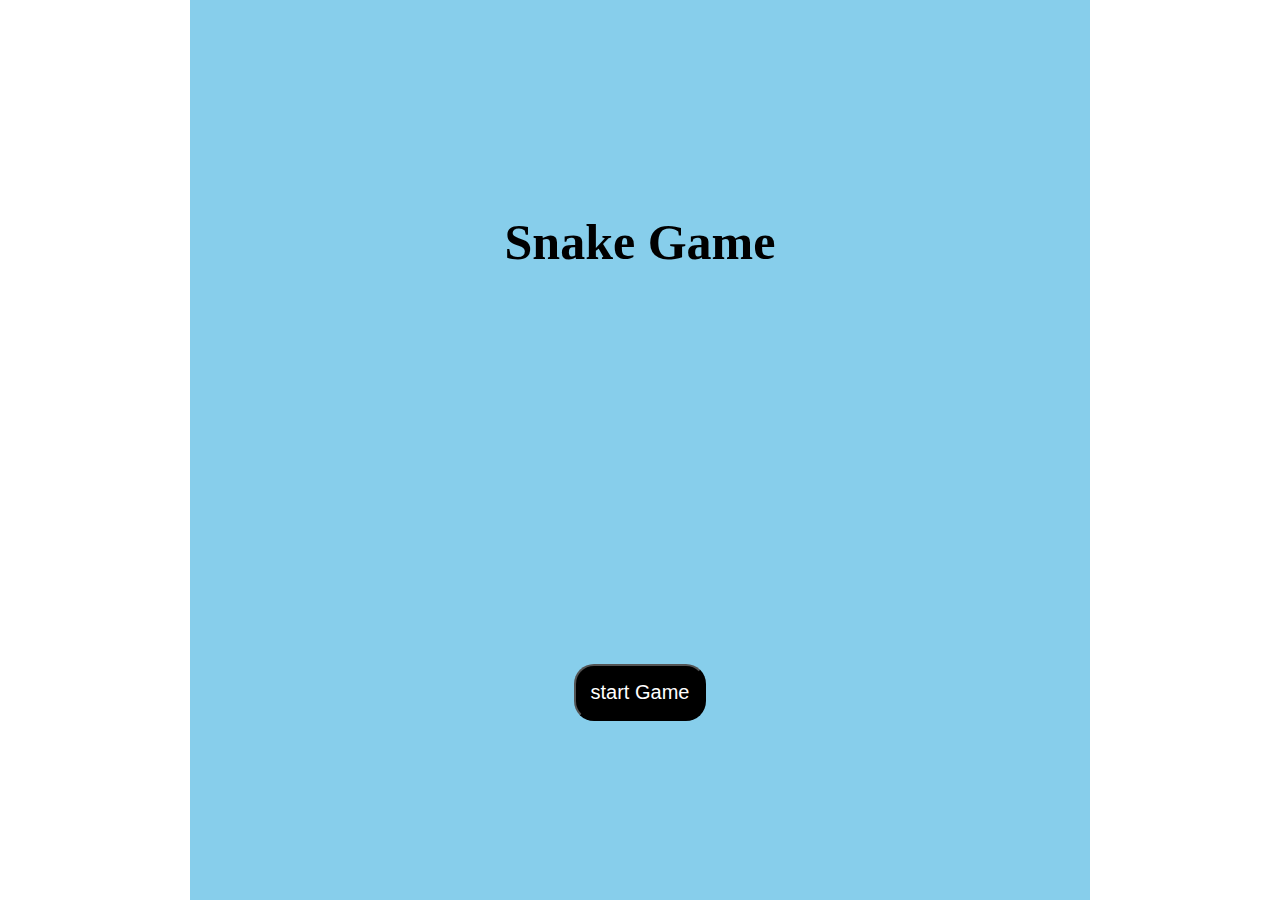
<file: snakegame new/html/index.html>
<!DOCTYPE html>
<html lang="en">
    <head>
    <meta charset="UTF-8">
    <meta name="viewport" content="width=device-width, initial-scale=1.0">
    <title>snake Game</title>
    <link rel="stylesheet" href="../css/styles.css">
    
    </head>

    <body>
        <div>
            <h1>Snake Game</h1>
            <button onclick="openGamepage()">start Game</button>
        </div>
        <script src="../js/main.js"> </script>

    
    </body>
</html>
</file>
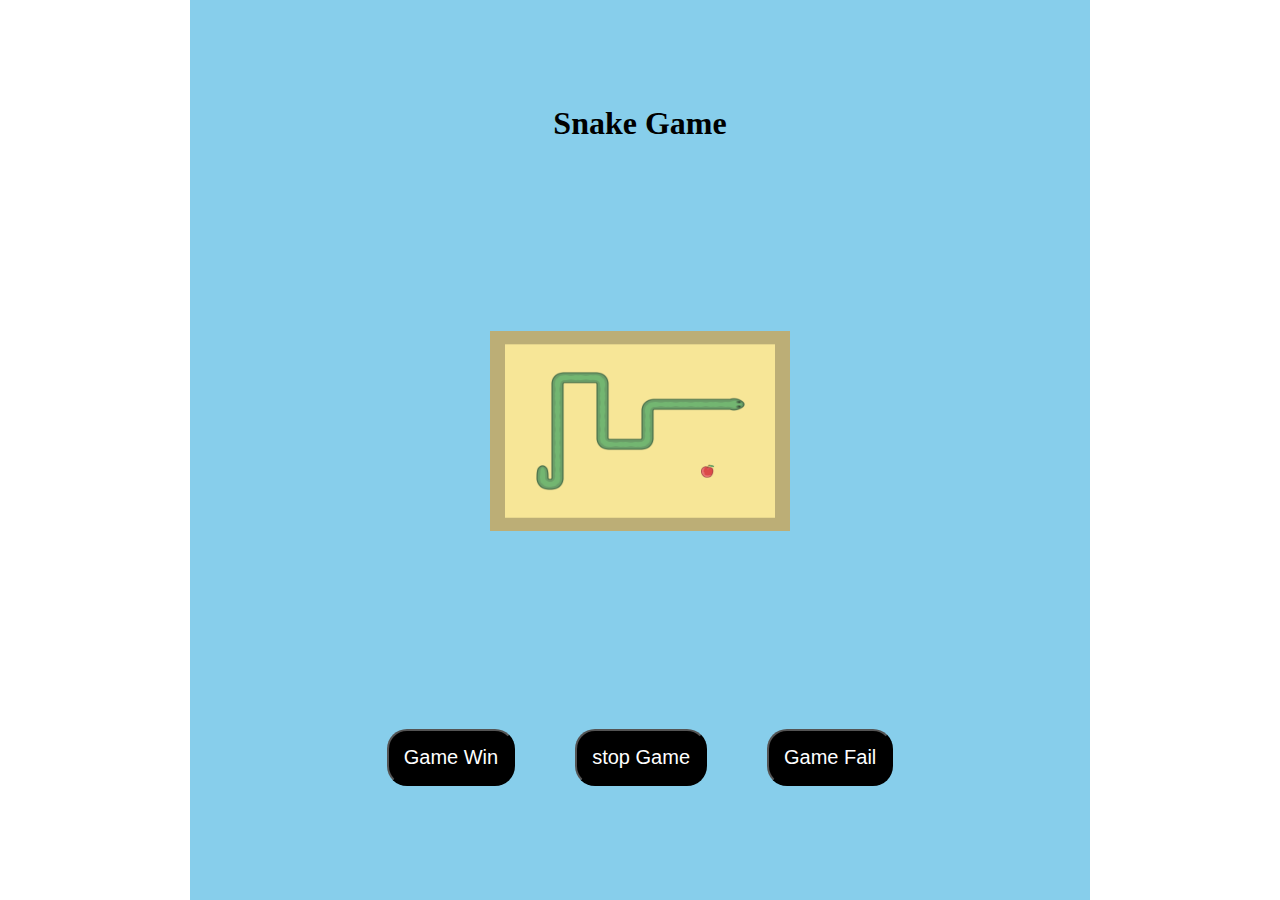
<file: snakegame new/html/gamepage.html>
<!DOCTYPE html>
<html lang="en">
<head>
    <meta charset="UTF-8">
    <meta name="viewport" content="width=device-width, initial-scale=1.0">
    <title>Snake Game</title>
    <link rel="stylesheet" href="../css/game.css">
</head>
<body>
    <div id="container1">

        <h1>Snake Game</h1>

        <div id="content">

            <img src="../image/snakepic.png" width="300"  height="200" class="img">
        
        </div>  

        <div id="button">
        
            <button onclick="showResult('win')" > Game Win </button></a>

            <button  onclick="openIndex()" > stop Game</button></a>

            <button  onclick="showResult('fail')" > Game Fail</button></a>
        
        </div>
 
    </div>
    <script src="../js/main.js"></script>
</body>
    
   </html>
</file>
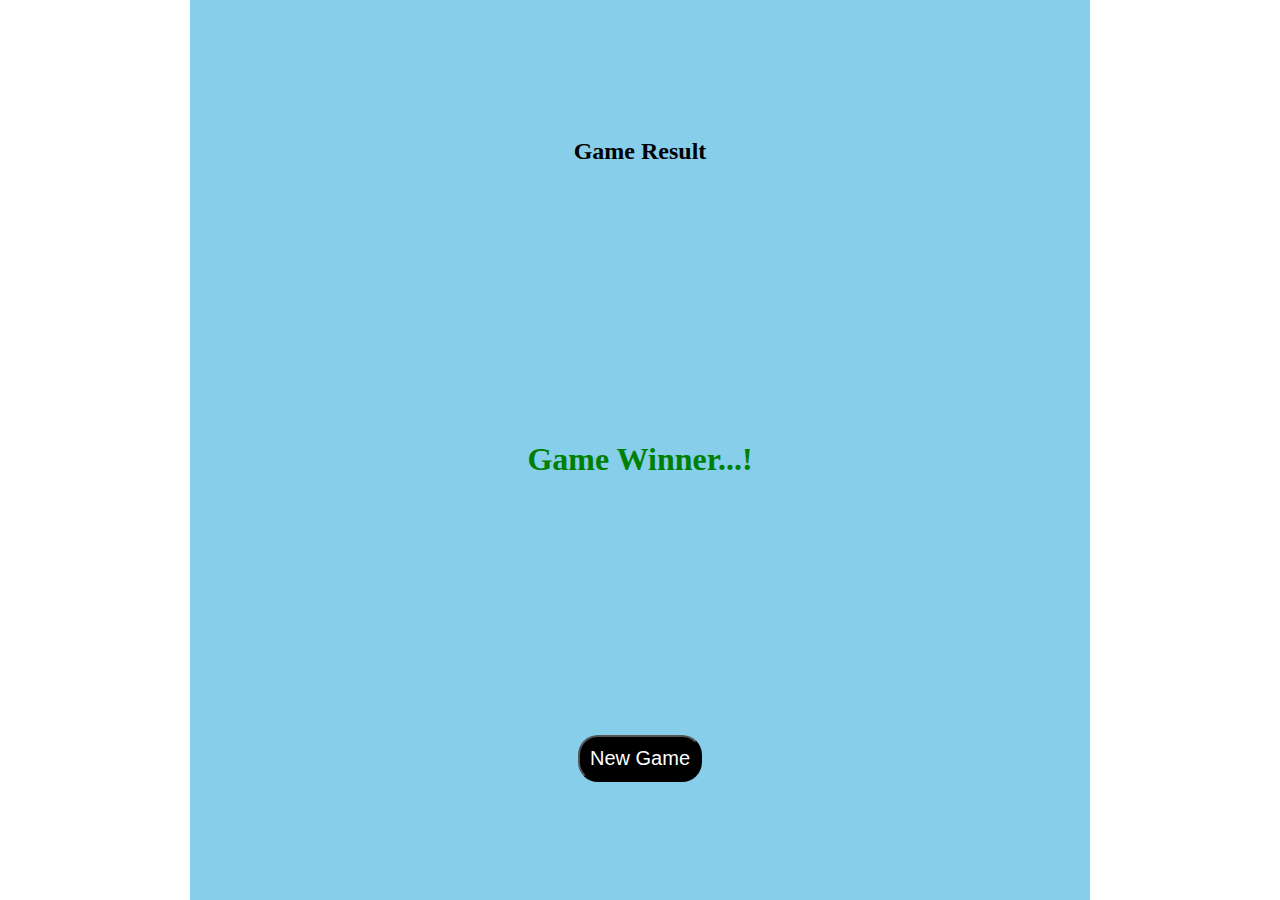
<file: snakegame new/html/result.html>
<!DOCTYPE html>
<html lang="en">
    <head>
    <meta charset="UTF-8">
    <meta name="viewport" content="width=device-width, initial-scale=1.0">
    <title>Document</title>
    <link rel="stylesheet" href="../css/result.css">
    </head>
    <body>
        <div>
            <h2>Game Result</h2>
            <h1>Game Winner...!</h1>
        <button onclick="openIndex()">New Game</button>
        </div>
    
    </body>
</html>
</file>
<file: snakegame new/css/styles.css>
body{
    margin: 0px;
}



div{
 background-color: skyblue;
 height: 100vh;
 width: 900px;
 margin: 0px auto;
 display: flex;
 flex-direction: column;
 justify-content: space-around;

 
}
h1{
    font-size: 50px;
    align-self:center;
}



button{
    background: black;
    color:white;
    font-size: 20px;
    padding: 15px;
    align-self: center;
    border-radius: 20px;
    border-color: black;
}
</file>
<file: snakegame new/css/game.css>
body{
    margin: 0px;
}
div#container1{
 background-color: skyblue;
 height: 100vh;
 width: 900px;
 margin: 0px auto;
 display: flex;
 flex-direction: column;
 justify-content: space-around;
 
 }

button{
    background-color: black;
    color: white;
    font-size: 20px;
    margin: 30px;
    border-radius: 20px;
    border-color: black;
    padding:15px;
}
#button{
    display: flex;
    justify-content: center;
    
}
h1{
    align-self: center;
}
.img{

    display:flex;
    align-self:center;
}

h2{
    align-self: center;
}

#content{
    display: flex;
    flex-direction: column;
}
</file>
<file: snakegame new/css/result.css>
body{
    margin:0px;
}

div{
    background-color: skyblue;
    height: 100vh;
    width: 900px;
    margin: 0px auto;
    display: flex;
    flex-direction:column;
    justify-content: space-around;
    
    
    

}
h2{
    font-family: 'Times New Roman', Times, serif;
    color: black;
    align-self: center;

}
h1{
    color: green;
    align-self:center;
}
button{
    background: black;
    color:white;
    font-size: 20px;
    padding: 10px;
    align-self: center;
    border-radius: 20px;
    border-color: black;
    
}
</file>
